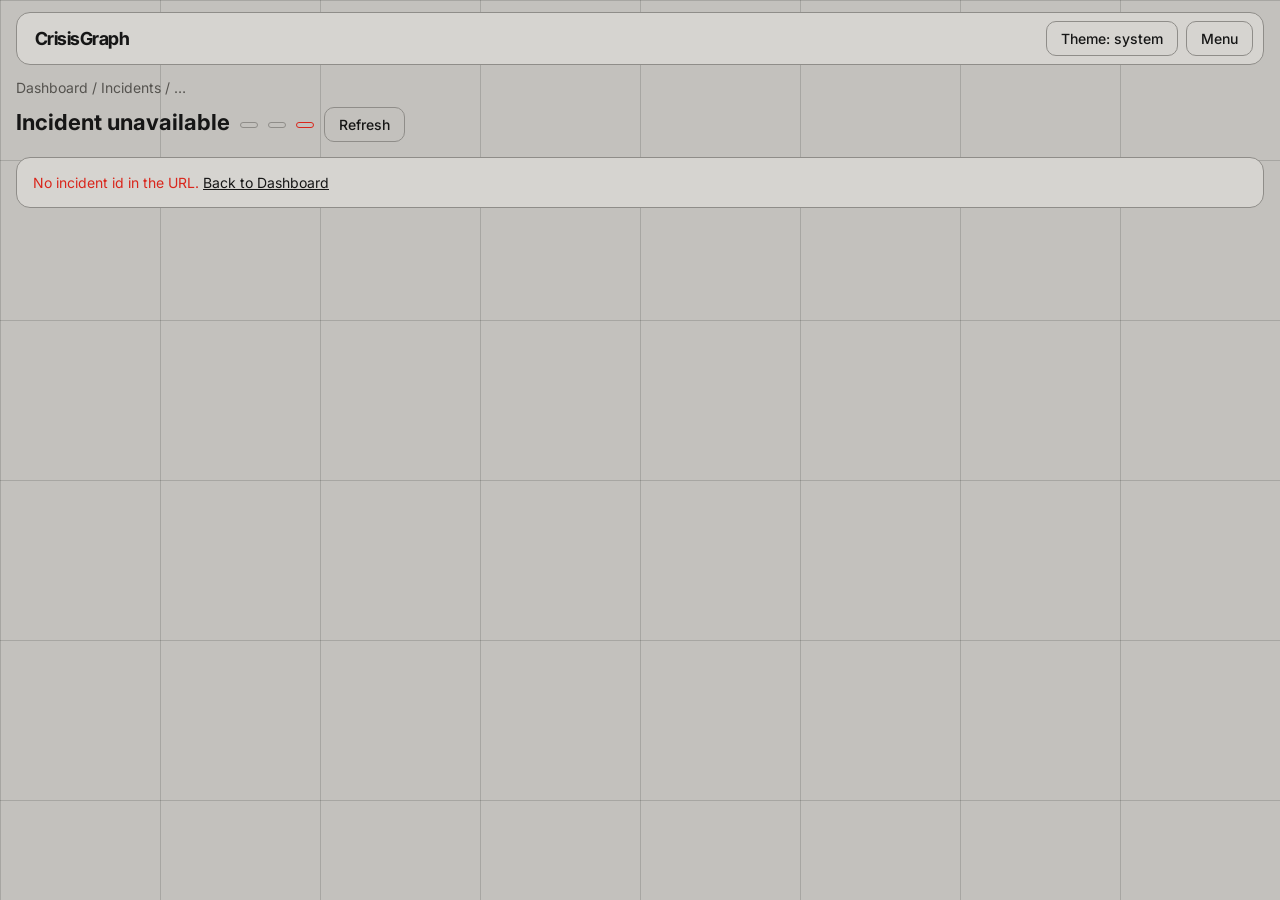
<file: docs/frontend/incident.html>
<!doctype html><html lang="en"><head><meta charset="utf-8"><meta name="viewport" content="width=device-width,initial-scale=1">
<title>CrisisGraph — Incident</title><link rel="icon" href="favicon.svg" type="image/svg+xml"><link rel="preconnect" href="https://fonts.googleapis.com"><link href="https://fonts.googleapis.com/css2?family=Inter+Tight:wght@600;700&family=Inter:wght@400;500&family=IBM+Plex+Mono:wght@400;500&display=swap" rel="stylesheet"><script src="theme.js"></script><link rel="stylesheet" href="app.css"></head><body>
<nav class="pill"><a class="logo" href="index.html">CrisisGraph</a><button class="btn ghost" id="theme">Theme</button><details class="menu"><summary class="btn ghost">Menu</summary><div class="drop"><a href="index.html">← Dashboard</a><a href="index.html#globe-sec">← Globe</a></div></details></nav>
<main><div class="mute">Dashboard / Incidents / <span id="crumb">…</span></div>
<div class="top"><h1 id="name">Loading…</h1><span class="pill" id="sev"></span><span class="pill" id="stat"></span><span class="pill sim" id="orig"></span><button class="btn ghost" id="rf">Refresh</button></div>
<div id="err" class="card bad" hidden></div>
<div id="body" hidden>
<div class="grid two"><div class="card"><h2>Overview</h2><p id="sum"></p><p class="mute" id="meta"></p></div>
<div class="card"><h2 id="depT">Resource reachability</h2><div class="wrap"><table id="deps"></table></div></div></div>
<div class="grid two"><div class="card"><h2>Dependency graph <span class="mute">click a node</span></h2><div class="wrap"><svg id="g" width="900" height="360" viewBox="0 0 900 360" role="img" aria-label="Dependency graph"></svg></div><p class="mute" id="gnote"></p></div>
<div class="card"><h2>Node details</h2><div id="nd" class="mute">Select a node.</div></div></div>
<div class="card"><h2>Resource assessment</h2><div class="wrap"><div id="plan"></div></div></div></div></main>
<script src="api.js"></script>
<script>
const id=new URLSearchParams(location.search).get("id");
const COL=["Incident","Area","Location","Road","Provider","Resource","Need","Requirement","Facility"],CC={Area:"#3b82f6",Requirement:"#f97316",Facility:"#22d3ee",Incident:"#ef4444",Location:"#3b82f6",Road:"#a78bfa",Provider:"#22d3ee",Resource:"#22c55e",Need:"#f97316"};
function renderDeps(d,fac){
 if(!fac){$("depT").textContent="Resource reachability";$("deps").innerHTML="<tr><th>Location</th><th>Road</th><th>Provider</th><th>Resource</th><th>Stock</th></tr>"+(d.length?d.map(r=>`<tr><td>${esc(r.location)}</td><td class="${r.road_status==="open"?"ok":"bad"}">${esc(r.road)} (${esc(r.road_status)})</td><td>${esc(r.provider)}</td><td>${esc(r.resource)}</td><td>${r.stock}</td></tr>`).join(""):'<tr><td colspan=5 class="mute">No dependencies stored.</td></tr>');return}
 $("depT").textContent="Nearby mapped facilities";const x=fac.discovery;
 if(x.status!=="ok"){$("deps").innerHTML=`<tr><td class="mute">${x.status==="failed"?"Facility lookup failed: "+esc(x.error||"unknown")+". The incident graph is still built; the lookup retries every 10 minutes. ":"Facility lookup has not run yet. The backend runs it in the background for live incidents."} <button class="btn" onclick="runDisc()">Find facilities now</button> <span id="dsMsg" class="mute"></span></td></tr>`;return}
 $("deps").innerHTML="<tr><th>Facility</th><th>Type</th><th>km</th><th>Source</th></tr>"+(fac.facilities.length?fac.facilities.map(f=>`<tr><td>${esc(f.name)}</td><td>${esc(String(f.category||"facility").replace("_"," "))}</td><td>${f.distance_km??"unknown"}</td><td><a href="${esc(f.source_url)}" target="_blank" rel="noopener">OSM</a></td></tr>`).join(""):`<tr><td colspan=4 class="mute">No mapped facilities within ${x.radius_km} km.</td></tr>`)
  +`<tr><td colspan=4 class="mute">${esc(x.source)}, retrieved ${x.at?new Date(x.at*1000).toLocaleString():""}. Mapped only: not verified as operating, staffed or stocked.</td></tr>`}
async function renderAssess(a){
 const ai=a.ai||{status:"disabled"},ok=ai.status==="ok"&&ai.data;let h="";
 h+=`<h2>AI assessment <span class="pill ${ok?"ok":ai.status==="unavailable"?"bad":""}">${esc(ok?"Gemini"+(ai.model?" · "+ai.model:""):ai.status)}</span></h2>`;
 if(ai.data){const d=ai.data;h+=`<p class="mute">${esc(ai.label||"AI-generated; not verified")} · ${ai.created_at?new Date(ai.created_at*1000).toLocaleString():""}${ai.stale?" · <span class=bad>latest refresh failed: "+esc(ai.error||"")+"</span>":""}</p><p>${esc(d.summary)}</p>`
  +[["Stated by the record",d.confirmed],["Unverified",d.unverified],["AI inferences",d.inferences],["Unknown",d.unknowns]].map(([t,l])=>l&&l.length?`<p class="mute">${t}</p><ul>${l.map(x=>`<li>${esc(x)}</li>`).join("")}</ul>`:"").join("")
  +"<table><tr><th>Resource</th><th>Priority</th><th>Reason</th></tr>"+d.resource_needs.map(n=>`<tr><td>${esc(n.resource)}</td><td>${esc(n.priority)}</td><td>${esc(n.reason)}</td></tr>`).join("")+`</table><p class="mute">Confidence: ${esc(d.confidence)}. No quantities are given because none are verified.</p>`}
 else h+=`<p class="mute">${esc(ai.status==="disabled"?(ai.reason||"AI is not configured: set GEMINI_API_KEY in backend/.env and restart."):ai.status==="unavailable"?"AI assessment failed: "+(ai.error||"unknown error"):"Analysis pending. It runs in the background for live incidents (a few per cycle), or run it now.")}</p>`;
 h+=`<button class="btn" onclick="runAi()">${ai.data?"Re-run":"Run"} AI analysis</button> <span id="aiMsg" class="mute"></span>`;
 let fb=`<p class="mute">${esc(a.basis)}</p>`;
 if(a.needs.length)fb+="<table><tr><th>Likely need</th><th>Priority</th><th>Why</th></tr>"+a.needs.map(n=>`<tr><td>${esc(n.category)}</td><td>${esc(n.priority)}</td><td>${esc(n.reason)}</td></tr>`).join("")+"</table>";
 fb+=`<p class="mute">Not known, so no quantities are estimated: ${a.data_gaps.map(esc).join(", ")}. Verify with authorised responders.</p>`;
 h+=ok?`<details style="margin-top:18px"><summary class="mute">Rule-based fallback (not AI; not used because Gemini succeeded)</summary>${fb}</details>`:`<h2 style="margin-top:18px">Rule-based fallback <span class="pill">not AI</span></h2>${fb}`;
 if(a.planner==="simulation"){try{const p=await j("/plan");h+="<h2>Simulated allocation plan</h2><table><tr><th>Need</th><th>Qty</th><th>Provider</th><th>Via</th></tr>"+p.allocations.map(x=>`<tr><td>${esc(x.location)} · ${esc(x.category)}</td><td>${x.qty}</td><td>${esc(x.provider)}</td><td>${esc(x.road)}</td></tr>`).join("")+p.unmet.map(u=>`<tr class="bad"><td>${esc(u.location)} · ${esc(u.category)}</td><td>${u.qty} unmet</td><td colspan=2>no feasible supply</td></tr>`).join("")+"</table>"}catch(e){h+=`<p class="bad">${esc(e.message)}</p>`}}
 $("plan").innerHTML=h;
}
async function act(path,msgId){const m=$(msgId);m.textContent="Running…";try{const r=await j("/incidents/"+encodeURIComponent(id)+path,{method:"POST"});m.textContent="Result: "+r.result;await load()}catch(e){m.textContent="Failed: "+e.message}}
const runAi=()=>act("/analyze","aiMsg"),runDisc=()=>act("/discover","dsMsg");
function fail(m){$("err").hidden=false;$("err").innerHTML=m+' <a href="index.html">Back to Dashboard</a>';$("body").hidden=true;$("name").textContent="Incident unavailable"}
let loadSeq=0;
async function load(){
 if(!id)return fail("No incident id in the URL.");
 const seq=++loadSeq;
 try{
  const en=encodeURIComponent(id),i=await j("/incidents/"+en),live=!!i.source;
  const S=p=>Promise.resolve(p).then(v=>({v}),e=>({e}));   // one failing section must not hide the others
  const [d,g,as,fac]=await Promise.all([
   S(live?[]:j("/incidents/"+en+"/dependencies").catch(x=>x.status===404?[]:Promise.reject(x))),
   S(live?j("/incidents/"+en+"/graph"):j("/graph")),
   S(j("/incidents/"+en+"/assessment")),
   S(live?j("/incidents/"+en+"/facilities"):null)]);
  if(seq!==loadSeq)return;   // a newer load started; drop this stale result
  $("err").hidden=true;$("body").hidden=false;document.title="CrisisGraph — "+i.name;
  $("crumb").textContent=$("name").textContent=i.name;$("sev").textContent=i.severity||"unrated";$("sev").style.color=SEV[i.severity||"unrated"];
  $("stat").textContent=i.status;$("orig").textContent=i.data_origin==="synthetic"?"SIMULATED":i.data_origin;$("sum").innerHTML=esc(i.summary)+(i.source_url?` <a href="${esc(i.source_url)}" target="_blank" rel="noopener">Source: ${esc(i.source)}</a>`:"");
  $("meta").textContent=`ID ${i.id} · ${i.category} · ${i.source?"source "+i.source:"simulated"} · event ${i.event_time?new Date(i.event_time*1000).toLocaleString():"time unknown"} · retrieved ${i.retrieved_at?new Date(i.retrieved_at*1000).toLocaleString():"n/a"} · ${Number.isFinite(i.lat)?i.lat+", "+i.lng:"no coordinates"} · loaded ${new Date().toLocaleTimeString()}`;
  const dep=live?fac:d;
  if(dep.e)$("deps").innerHTML=`<tr><td class="bad">This section could not be loaded: ${esc(dep.e.message)} <button class="btn" onclick="load()">Retry</button></td></tr>`;else renderDeps(d.v,fac.v);
  if(as.e)$("plan").innerHTML=`<p class="bad">Assessment could not be loaded: ${esc(as.e.message)}</p>`;
  else renderAssess(as.v).catch(x=>{$("plan").innerHTML=`<p class="bad">Assessment could not be displayed: ${esc(x.message)}</p>`});
  const gn=$("gnote");gn.textContent="";
  if(g.e){$("g").style.display="none";$("g").innerHTML="";$("nd").innerHTML=`<span class="bad">The graph could not be loaded: ${esc(g.e.message)}</span>`}
  else if(g.v.nodes.some(n=>n.id===i.id)){drawGraph(g.v,i.id);const m=g.v.metadata||{};gn.textContent=(m.warnings||[]).join(" ")}
  else{$("g").style.display="none";$("g").innerHTML="";$("nd").textContent="The server returned no graph data for this incident."}
 }catch(e){fail(e.status===404?"Incident “"+esc(id)+"” was not found.":esc(e.message))}
}
function drawGraph(g,focus){
 const svg=$("g"),pos={},tot={},cnt={};let h="";
 g.nodes.forEach(n=>{tot[n.type]=(tot[n.type]||0)+1});
 const types=COL.filter(t=>tot[t]),mx=Math.max(...Object.values(tot)),gap=mx>8?32:62,H=Math.max(360,40+mx*gap),Wd=Math.max(900,types.length*150+60);
 g.nodes.forEach(n=>{cnt[n.type]=cnt[n.type]||0;pos[n.id]={x:60+Math.max(0,types.indexOf(n.type))*150,y:30+cnt[n.type]++*gap}});
 svg.setAttribute("viewBox",`0 0 ${Wd} ${H}`);svg.setAttribute("width","100%");svg.removeAttribute("height");svg.style.maxHeight="560px";svg.style.display="";
 g.edges.forEach((e,k)=>{const a=pos[e.from],b=pos[e.to];h+=`<line data-e="${k}" x1="${a.x}" y1="${a.y}" x2="${b.x}" y2="${b.y}" stroke="#3b4a6b" stroke-width="1.2"><title>${esc(e.type)}</title></line>`});
 g.nodes.forEach(n=>{const p=pos[n.id],bad=n.status==="closed"||n.status==="inactive";
  h+=`<g class="n" data-id="${esc(n.id)}" tabindex="0" style="cursor:pointer"><circle cx="${p.x}" cy="${p.y}" r="13" fill="${CC[n.type]||"#888"}" stroke="${bad?"#ef4444":"#0b1220"}" stroke-width="${bad?4:2}"/><text x="${p.x}" y="${p.y+27}" text-anchor="middle">${esc(String(n.label).slice(0,16))}</text></g>`});
 svg.innerHTML=h;
 const fmt=(k,v)=>/(_time|_at)$/.test(k)&&Number.isFinite(v)?new Date(v*1000).toLocaleString():/^https?:\/\//.test(String(v))?`<a href="${esc(String(v))}" target="_blank" rel="noopener">${esc(String(v))}</a>`:esc(String(v));
 const show=nid=>{const n=g.nodes.find(x=>x.id===nid);if(!n)return;const rel=g.edges.filter(e=>e.from===nid||e.to===nid);
  svg.querySelectorAll("line").forEach((l,k)=>{const on=rel.includes(g.edges[k]);l.setAttribute("stroke",on?"#22d3ee":"#3b4a6b");l.setAttribute("stroke-width",on?2.5:1.2)});
  const pr=Object.entries(n.properties||{}).map(([k,v])=>`<tr><td class="mute">${esc(k)}</td><td>${fmt(k,v)}</td></tr>`).join("");
  $("nd").innerHTML=`<b>${esc(n.label)}</b> <span class="pill">${esc(n.type)}</span> <span class="pill ${n.status==="closed"?"bad":""}">${esc(n.status||"no status")}</span><p class="mute">ID ${esc(n.id)}</p>`
   +(pr?`<table>${pr}</table>`:'<p class="mute">No further attributes are stored for this node.</p>')
   +(rel.length?"<ul>"+rel.map(e=>{const o=g.nodes.find(x=>x.id===(e.from===nid?e.to:e.from)),ep=e.properties||{};return `<li>${e.from===nid?"":"← "}${esc(e.type)}${e.from===nid?" →":""} ${esc(o?o.label:"?")}${ep.distance_km!=null?" ("+esc(String(ep.distance_km))+" km)":""}</li>`}).join("")+"</ul>":'<p class="mute">No relationships are stored for this node yet.</p>')};
 svg.querySelectorAll(".n").forEach(el=>{el.onclick=()=>show(el.dataset.id);el.onkeydown=e=>{if(e.key==="Enter")show(el.dataset.id)}});
 if(pos[focus])show(focus);
}
$("rf").onclick=load;load();
</script></body></html>
</file>
<file: docs/frontend/app.css>
:root,[data-theme=light]{--bg:#c3c1bd;--card:#d6d4d0;--line:#8f8d89;--ink:#161616;--mute:#55534f;--red:#d9261c;--grid:rgba(0,0,0,.14);--grn:#1f7a45;--mint1:#b7e6c9;--mint2:#e2f4e8;--panel:#fff;--dot:#4a4a4a;--yel:#f4e600}
[data-theme=dark]{--bg:#121212;--card:#1c1c1c;--line:#3a3a3a;--ink:#ececec;--mute:#9a9a9a;--red:#e5372d;--grid:rgba(255,255,255,.07);--grn:#3ecf7a;--mint1:#17281f;--mint2:#101b15;--panel:#1c1c1c;--dot:#8c8c8c;--yel:#f4e600}
@media(prefers-color-scheme:dark){[data-theme=system]{--bg:#121212;--card:#1c1c1c;--line:#3a3a3a;--ink:#ececec;--mute:#9a9a9a;--red:#e5372d;--grid:rgba(255,255,255,.07);--grn:#3ecf7a;--mint1:#17281f;--mint2:#101b15;--panel:#1c1c1c;--dot:#8c8c8c;--yel:#f4e600}}
*{box-sizing:border-box}
body{margin:0;background:var(--bg);color:var(--ink);font:14px/1.5 Inter,system-ui,sans-serif;overflow-x:hidden;
 background-image:linear-gradient(var(--grid) 1px,transparent 1px),linear-gradient(90deg,var(--grid) 1px,transparent 1px);background-size:12.5vw 12.5vw}
.mono,.callout,th,.pill,.legend{font-family:"IBM Plex Mono",ui-monospace,monospace}
a{color:var(--ink)}a:focus-visible,button:focus-visible,summary:focus-visible{outline:2px solid var(--red);outline-offset:2px}
nav.pill{position:sticky;top:12px;z-index:20;margin:12px 16px;display:flex;align-items:center;gap:8px;background:var(--card);border:1px solid var(--line);border-radius:14px;padding:8px 10px}
nav.pill .logo{font:700 18px "Inter Tight",Inter,sans-serif;text-decoration:none;letter-spacing:-.03em;margin-right:auto;padding:0 8px}
.menu{position:relative}.menu summary{list-style:none}.menu summary::-webkit-details-marker{display:none}
.drop{position:absolute;right:0;top:110%;min-width:190px;background:var(--card);border:1px solid var(--line);border-radius:12px;padding:6px}
.drop a{display:block;padding:8px 10px;text-decoration:none;border-radius:8px}.drop a:hover{background:var(--bg)}
main{padding:0 16px 48px;max-width:1500px;margin:auto}
.hero{position:relative;padding-top:4vh;overflow:hidden}
.mark{font:700 clamp(44px,12.5vw,200px)/.86 "Inter Tight",Inter,sans-serif;letter-spacing:-.055em;margin:0;text-align:center;white-space:nowrap}
.lede{max-width:52ch;margin:18px auto 0;text-align:center;font-size:12.5px;color:var(--mute)}
.stage{position:relative;display:grid;grid-template-columns:1fr auto 1fr;gap:24px;align-items:center;margin-top:2vh}
.ring{position:absolute;left:50%;top:50%;width:min(96vw,1000px);aspect-ratio:1;transform:translate(-50%,-50%);border:1px solid var(--red);border-radius:50%;pointer-events:none}
#globe{position:relative;width:min(100%,720px);height:min(72vw,720px);margin:auto;touch-action:pan-y}
.callout{position:relative;background:var(--card);border:1px solid var(--red);padding:14px;font-size:12px;max-width:300px;z-index:1}
.callout.l{justify-self:start}.callout.r{justify-self:end}
.callout .tag{display:inline-block;background:var(--ink);color:var(--bg);padding:1px 7px;margin-bottom:26px}
.callout.l::before,.callout.r::before{content:"";position:absolute;top:26px;width:6vw;height:1px;background:var(--red)}
.callout.l::before{right:100%}.callout.r::before{left:100%}
.legend{text-align:center;font-size:12px;color:var(--mute);margin:10px 0 24px}
.top{display:flex;gap:10px;align-items:center;flex-wrap:wrap;margin:8px 0 14px}.top input{flex:1;min-width:160px}
input,select{background:var(--card);border:1px solid var(--line);color:var(--ink);padding:8px 10px;border-radius:10px;font:inherit}
.btn{background:var(--ink);border:1px solid var(--ink);color:var(--bg);padding:8px 14px;border-radius:10px;cursor:pointer;font:500 14px Inter,sans-serif}
.btn.ghost{background:none;color:var(--ink);border-color:var(--line)}.btn:disabled{opacity:.5}
.pill{font-size:12px;padding:2px 8px;border-radius:99px;border:1px solid var(--line);color:var(--mute)}.pill.ok{color:var(--grn);border-color:var(--grn)}.pill.bad{color:var(--red);border-color:var(--red)}.pill.sim{color:var(--red);border-color:var(--red)}
.grid{display:grid;gap:14px;margin-bottom:14px}.k{grid-template-columns:repeat(auto-fit,minmax(170px,1fr))}.two{grid-template-columns:repeat(auto-fit,minmax(320px,1fr))}
.card{background:var(--card);border:1px solid var(--line);border-radius:14px;padding:14px 16px;min-width:0}
.kpi{cursor:pointer;text-decoration:none;color:inherit}.kpi:hover{border-color:var(--red)}.kpi small{color:var(--mute)}.kpi div{font:600 30px "Inter Tight",Inter,sans-serif}
h2{font-size:15px;margin:0 0 10px}h1{font-size:22px;margin:0 0 4px}
table{border-collapse:collapse;width:100%}th,td{text-align:left;padding:7px 5px;border-bottom:1px solid var(--line)}th{color:var(--mute);font-weight:400;font-size:12px}
.wrap{overflow-x:auto}.bad{color:var(--red)}.ok{color:var(--grn)}.mute{color:var(--mute)}
.chart{position:relative;height:240px}canvas{max-width:100%}svg text{fill:var(--ink);font-size:11px}
@media(max-width:900px){.stage{grid-template-columns:1fr}.callout{max-width:none;justify-self:stretch!important}.callout::before{display:none}.ring{width:140vw}}
@media(prefers-reduced-motion:reduce){*{transition:none!important;animation:none!important}}

.dotcard{background:linear-gradient(135deg,var(--mint1),var(--mint2));border-radius:24px;padding:14px;margin-bottom:14px}
.dotcard .panel{background:var(--panel);border-radius:18px;padding:16px 18px}
.dc-head{display:flex;gap:8px;align-items:center;margin-bottom:8px}.dc-head h2{margin:0}.sp{margin-right:auto}
.dc-head select{border:0;background:none;color:var(--mute);padding:4px}
.dc-wrap{position:relative}.dc-wrap svg{display:block;max-width:100%;touch-action:pan-y;outline-offset:4px}
.dc-tip{position:absolute;top:6px;background:var(--yel);color:#161616;border-radius:10px;padding:6px 10px;pointer-events:none;white-space:nowrap}
.dc-tip b{display:block;font:600 15px "Inter Tight",Inter,sans-serif}.dc-tip span{font-size:11px}
.dc-axis{display:flex;justify-content:space-between;font:11px "IBM Plex Mono",monospace;color:var(--mute);margin-top:4px}
.dc-msg,.dc-note{font-size:12px;margin:6px 0 0}.dc-max{fill:var(--mute);font-size:10px}#cols g{transition:fill .2s}

.dc-wrap svg:focus{outline:none}.dc-wrap svg:focus-visible{outline:2px solid var(--red);outline-offset:4px}
.dg-legend{display:flex;gap:16px;flex-wrap:wrap;font:12px "IBM Plex Mono",monospace;color:var(--mute);margin-bottom:8px}.dg-legend i{display:inline-block;width:10px;height:10px;border-radius:50%;margin-right:6px}
.dr{display:flex;gap:20px;align-items:center;flex-wrap:wrap}.dr svg{max-width:100%;height:auto}.dr-list{flex:1;min-width:150px}
.dr-list button{display:flex;align-items:center;gap:8px;width:100%;background:none;border:0;border-bottom:1px solid var(--line);color:var(--ink);padding:7px 4px;cursor:pointer;font:13px "IBM Plex Mono",monospace;text-align:left}
.dr-list i{width:10px;height:10px;border-radius:50%;display:inline-block}.dr-list b{margin-left:auto}.dr-list button[aria-pressed=true]{background:var(--yel);color:#161616}
.dr-n{font:600 30px "Inter Tight",Inter,sans-serif}.dr-l{font-size:11px}circle{transition:opacity .2s}
</file>
